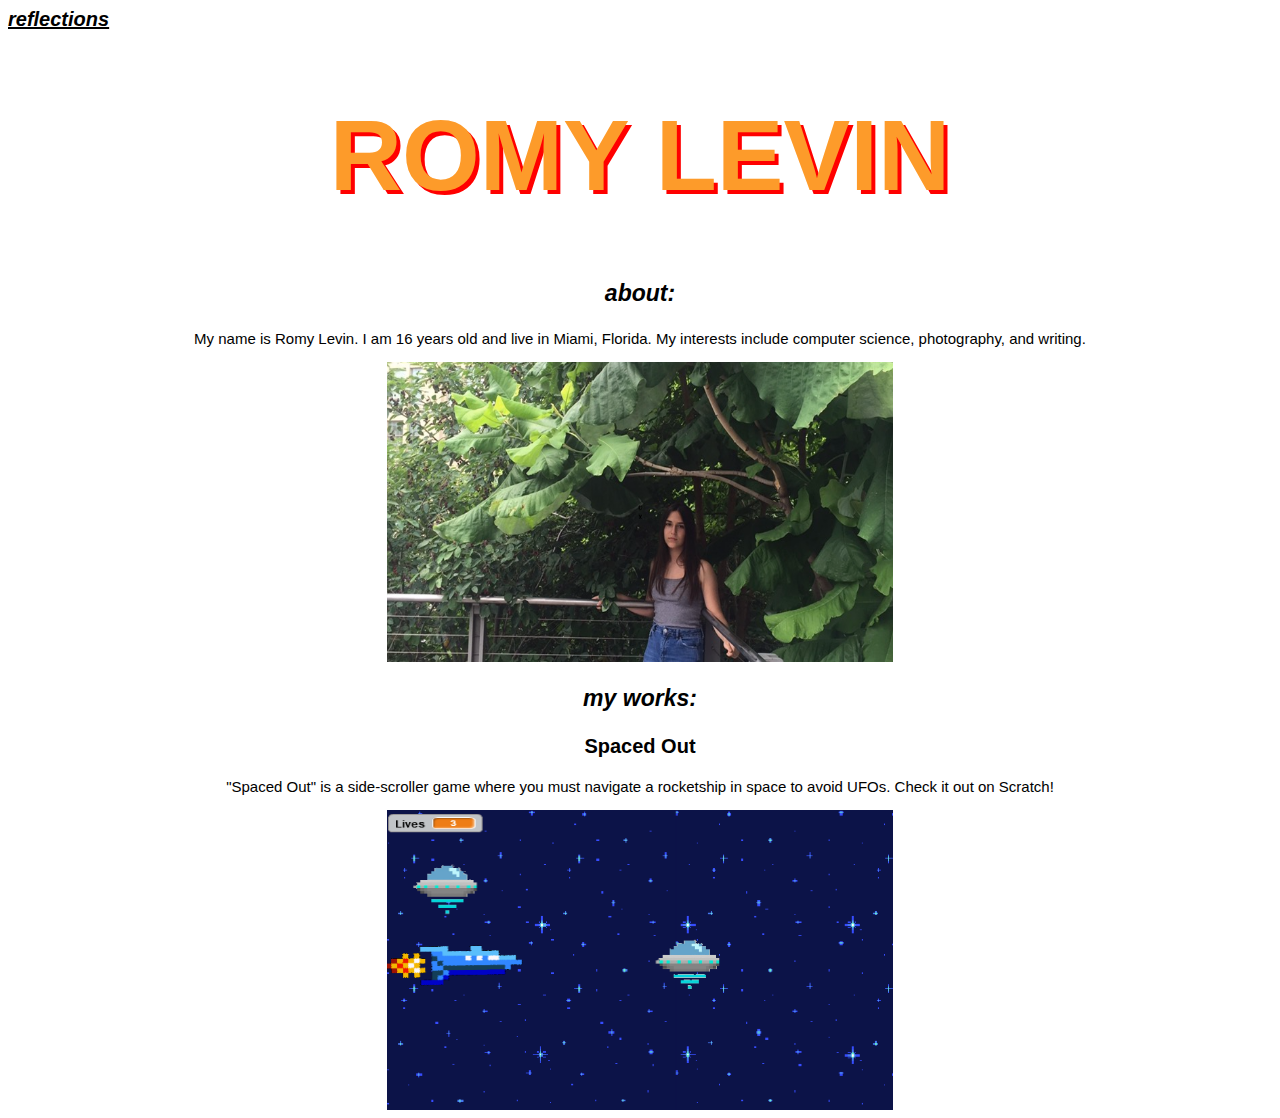
<file: index.html>
<!html>
<HTML>
  <HEAD>
    <link rel="stylesheet" type="text/css" href="stylesheet.css">
  </HEAD>
  <BODY>
    <link rel="stylesheet" type="text/css" href="stylesheet.css">
<a href="reflections.html">                   reflections</a>
<h1> ROMY LEVIN </h1>
<p class="bio">about:</p>
<p>My name is Romy Levin. I am 16 years old and live in Miami, Florida. My interests include computer science, photography, and writing. </p>
<img src="ProfilePic.png" width="500" height="300">
<p class="MyWorks">my works:</p>
<p class="game">Spaced Out</p>
<p>"Spaced Out" is a side-scroller game where you must navigate a rocketship in space to avoid UFOs. Check it out on Scratch! </p>
<img src="spacedout.PNG" width="300" height="300">
 </BODY>
</HTML>
</file>
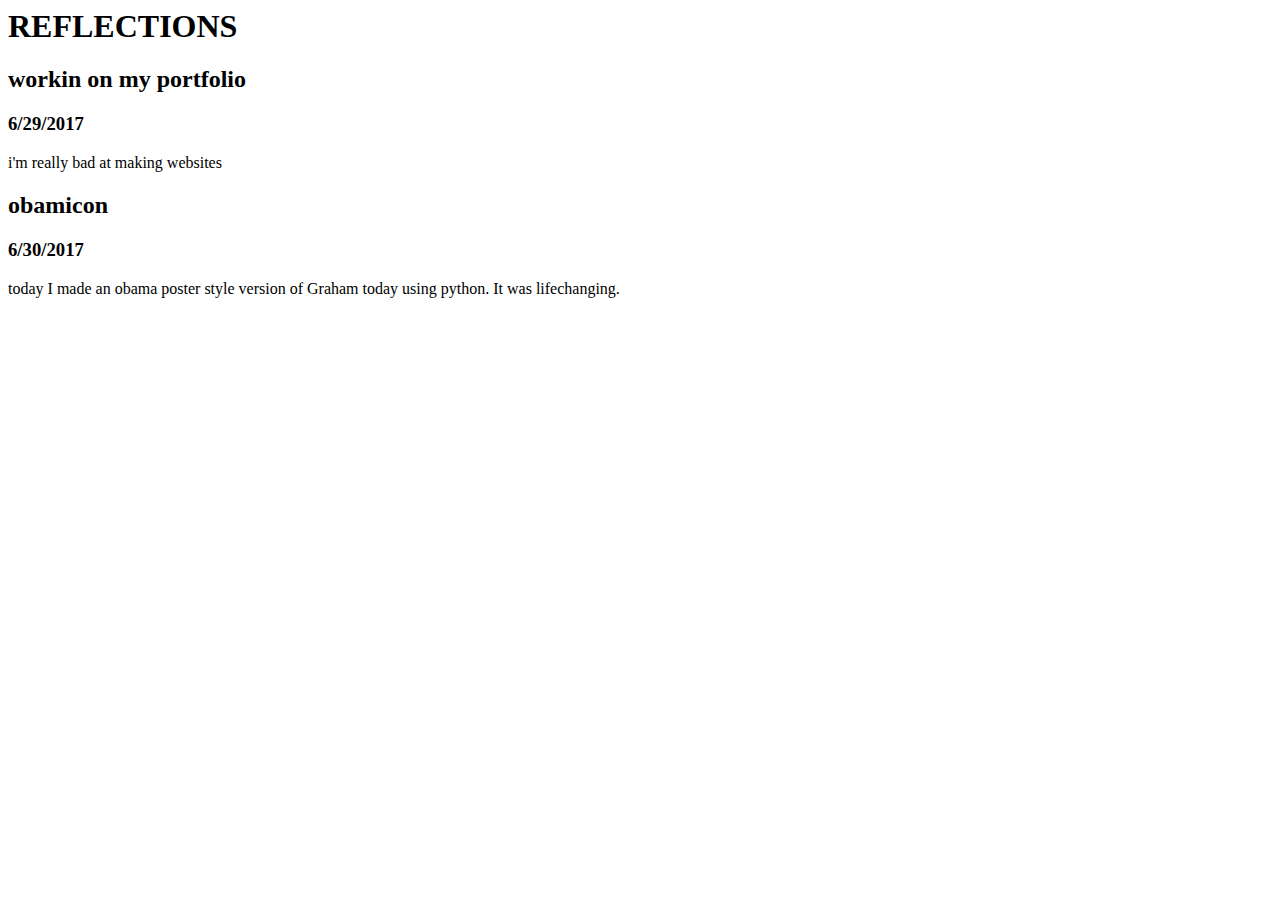
<file: reflections.html>
<!html>
<HTML>
<HEAD>
  <link rel="stylessheet" type="text/css" href="ReflectionStyle.css">
</HEAD>
<BODY>
  <link rel="stylessheet" type="text/css" href="ReflectionStyle.css">
  <H1 class="reflection">REFLECTIONS</H1>
  <SECTION class="box">
  <!--  Blog Title -->
  <H2>workin on my portfolio</H2>
  <!--  Date -->
  <H3>6/29/2017</H3>
  <!--  Paragraph -->
   <p>i'm really bad at making websites</p>
     <SECTION class="box">
  <!--  Blog Title -->
  <H2>obamicon</H2>
  <!--  Date -->
  <H3>6/30/2017</H3>
  <!--  Paragraph -->
   <p>today I made an obama poster style version of Graham today using python. It was lifechanging.</p>
  </SECTION>
</BODY>
</HTML>
</file>
<file: stylesheet.css>
h1 {
  color: #fd9b2a;
  font-family: helvetica;
  font-size: 100px;
  text-shadow: 4px 4px #ff0000;
  text-align: center;
} 
p.bio {
  color: #000000;
  font-family: helvetica;
  font-size: 23px;
  font-style: italic;
  font-weight: bold;
  text-align: center;
}
.centerpic {
  width: 810px;
  margin: auto;
}
p {
  font-family: helvetica;
  font-size: 15px;
  text-align: center;
}
p.MyWorks {
  color: #000000;
  font-family: helvetica;
  font-size: 23px;
  font-style: italic;
  font-weight: bold;
  text-align: center;
}
p.game {
  color: #000000;
  font-family: helvetica;
  font-size: 20px;
  font-style: normal;
  font-weight: bold;
  text-align: center;
  
}
img {
display: block;
    margin: auto;
    width: 40%;
}
h1.reflection {
  color: #006622;
  font-family: helvetica;
  font-size: 100px;
  text-shadow: 4px 4px #993399;
  text-align: center;
}
h2 {
  color: black;
  font-family: helvetica;
  text-align: center;
}
h3 {
  font-family: helvetica;
  text-align: center;
}
.centerpic {
  width: 810px;
  margin: auto;
}
.box {
    border-radius: 95px;
    border: 2px solid #000099;
    padding: 20px;
    margin-bottom: 10px;
    width: 800px;
    height: 250px;
}
.box {
    border-radius: 95px;
    border: 2px solid #000099;
    padding: 20px;
    margin-bottom: 10px;
    width: 800px;
    height: 250px;

}
a {
  font-family: helvetica;
  text-align: center;
  color: black;
  font-weight: bold;
  font-style: italic;
  font-size: 20px;
}
</file>
<file: ReflectionStyle.css>
H1.reflection {
  color: #006622;
  font-family: helvetica;
  font-size: 100px;
  text-shadow: 4px 4px #993399;
  text-align: center;
}
H2 {
  color: black;
  font-family: helvetica;
  text-align: center;
}
H3 {
  font-family: helvetica;
  text-align: center;
}
.centerpic {
  width: 810px;
  margin: auto;
}
.box {
    border-radius: 95px;
    border: 2px solid #000099;
    padding: 20px;
    margin-bottom: 10px;
    width: 800px;
    height: 250px;
}
.box {
    border-radius: 95px;
    border: 2px solid #000099;
    padding: 20px;
    margin-bottom: 10px;
    width: 800px;
    height: 250px;
}
</file>
